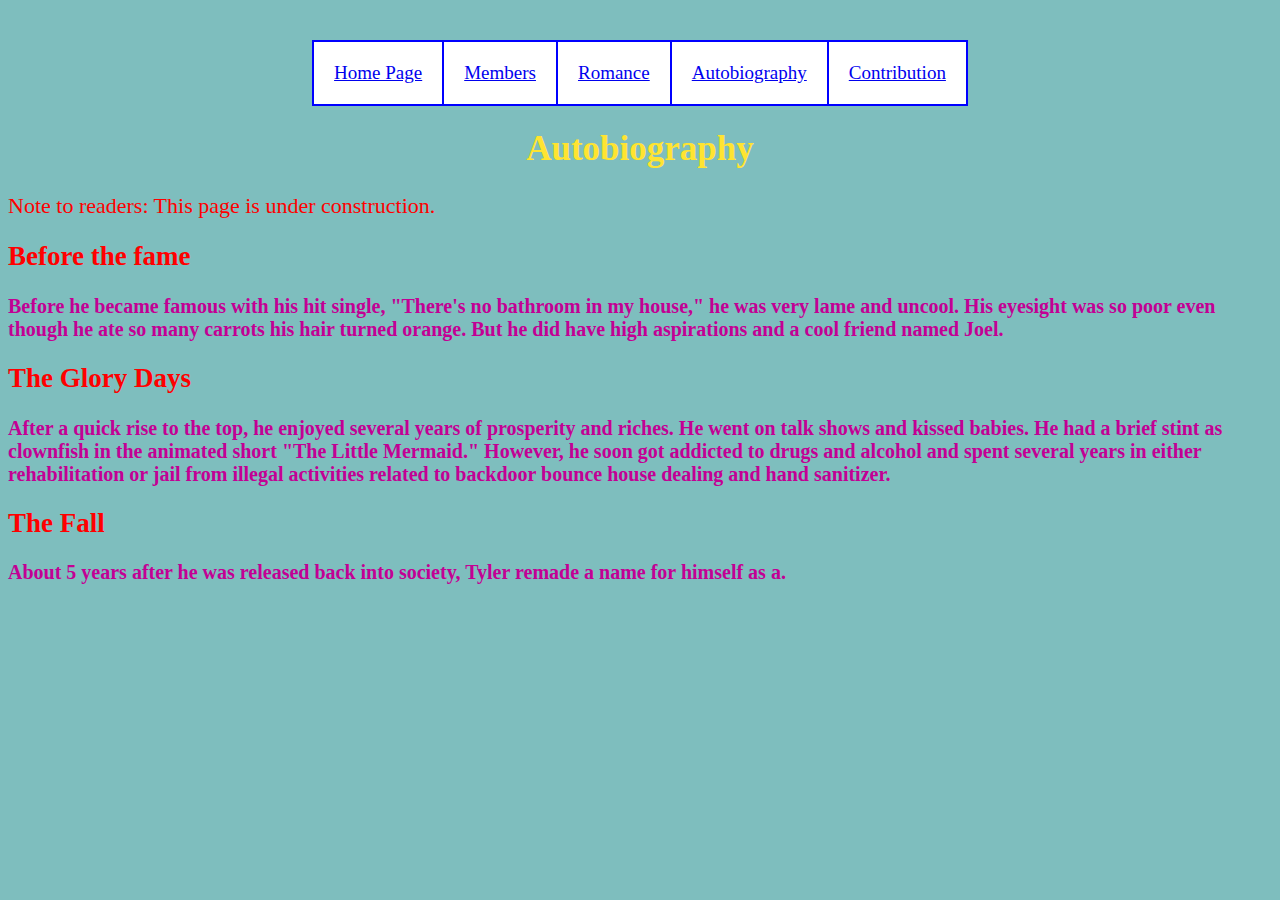
<file: Autobiography.html>
<!DOCTYPE html>
<html>
  <head>
    <link href="style.css" rel="stylesheet">
  </head>
  <body>
    
    <table class="links"> 
      <tr class="links">    

        <td class="links">
          <a href="index.html"> Home Page </a>
        </td>

        <td class="links">
          <a href="Members.html">Members</a> 
        </td>

        <td class="links">  
          <a href="Romance.html">Romance</a> 
        </td> 

        <td class="links">  
          <a href="Autobiography.html">Autobiography</a> 
        </td> 

        <td class="links">  
          <a href="Contribution.html">Contribution</a> 
        </td> 

      </tr>
    </table>
    
    <h1> Autobiography </h1>
    
    <p class="membersintro">
      Note to readers: This page is under construction.
    </p>
    
    <h2>
      Before the fame
    </h2>
    <p>
      Before he became famous with his hit single, "There's no bathroom in my house," he was very lame and uncool. His eyesight was so poor even though he ate so many carrots his hair turned orange. But he did have high aspirations and a cool friend named Joel.
    </p>

    <h2>
      The Glory Days
    </h2>
    <p>
      After a quick rise to the top, he enjoyed several years of prosperity and riches. He went on talk shows and kissed babies. He had a brief stint as clownfish in the animated short "The Little Mermaid." However, he soon got addicted to drugs and alcohol and spent several years in either rehabilitation or jail from illegal activities related to backdoor bounce house dealing and hand sanitizer.
    </p>

    <h2> The Fall </h2>

    <p> About 5 years after he was released back into society, Tyler remade a name for himself as a.
    </p>

    
  </body>
</html>
</file>
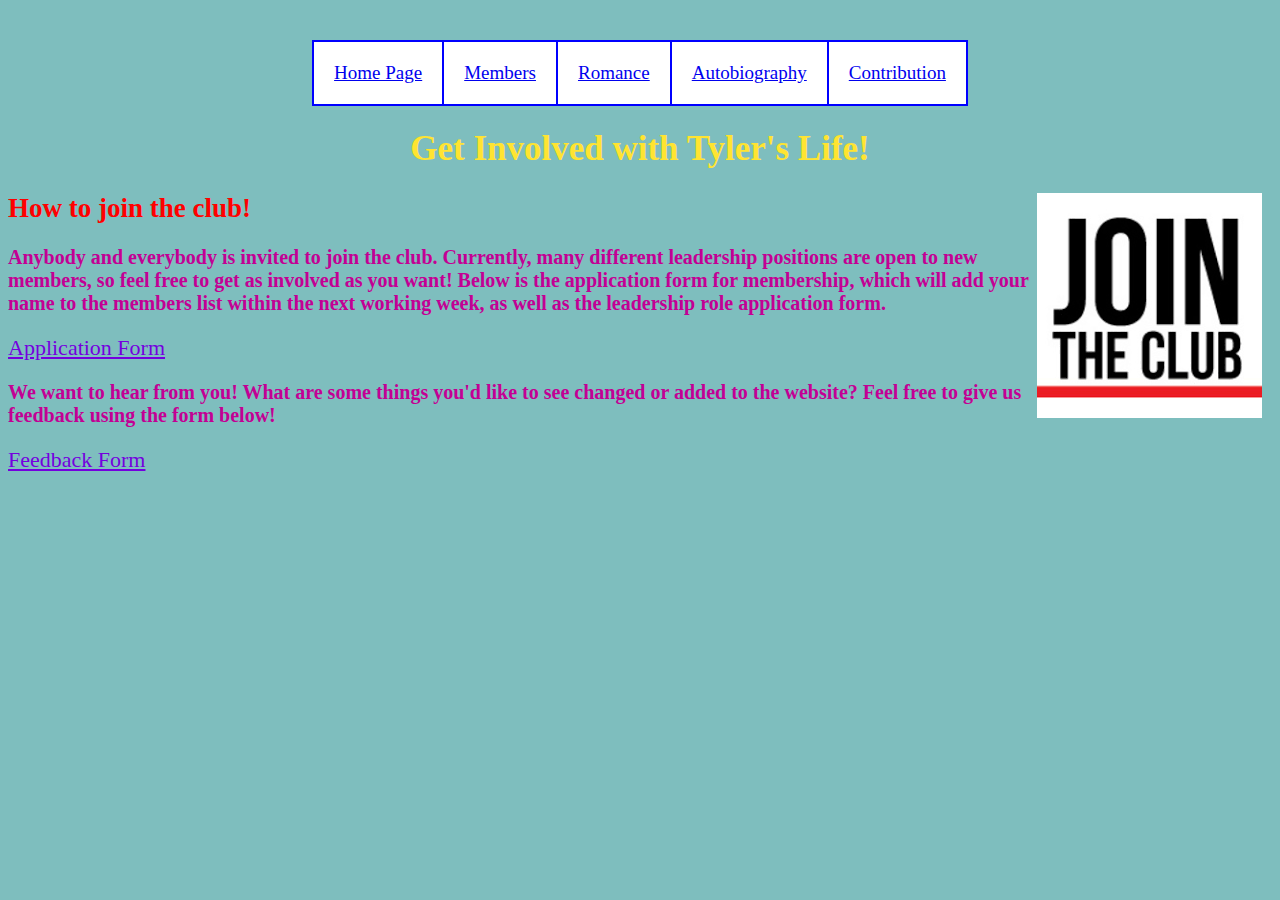
<file: Contribution.html>
<!DOCTYPE html>
<html>
  <head>
    <link href="style.css" rel="stylesheet">
  </head>
  <body>
    
    <table class="links"> 
      <tr class="links">    
        <td class="links">
          <a href="index.html">Home Page</a>
        <td class="links">
          <a href="Members.html">Members</a> 
        </td>
        <td class="links">  
          <a href="Romance.html">Romance</a> 
        </td> 

        <td class="links">  
          <a href="Autobiography.html">Autobiography</a> 
        </td> 

        <td class="links">  
          <a href="Contribution.html">Contribution</a> 
        </td> 
      </tr>
    </table>
    
    <h1>
      Get Involved with Tyler's Life!
    </h1>
    
    <img class="joinclub" src="tylerfanclubjoinclub.png" alt="joinclub">
    <h2> How to join the club! </h2>
    <p class="hovertext"> Anybody and everybody is invited to join the club. Currently, many different leadership positions are open to new members, so feel free to get as involved as you want! Below is the application form for membership, which will add your name to the members list within the next working week, as well as the leadership role application form. </p>
    
    <a class="forms" target="_blank"  href="https://docs.google.com/forms/d/e/1FAIpQLSeUuzDHizmzFsH_lqXtATB2eIFX6oLi5Gzumq0uL5wlP2vrjw/viewform">
      Application Form </a>
    
    
    <p class="hovertext"> We want to hear from you! What are some things you'd like to see changed or added to the website? Feel free to give us feedback using the form below!
    </p>
              
    <a class="forms" target="_blank" href="https://docs.google.com/forms/d/1ZpfnbP91IJF0a708eTAB_AsNiLiEqUdwxM-Se4QfkGc"> Feedback Form </a>
  
    
  </body>
</html>
</file>
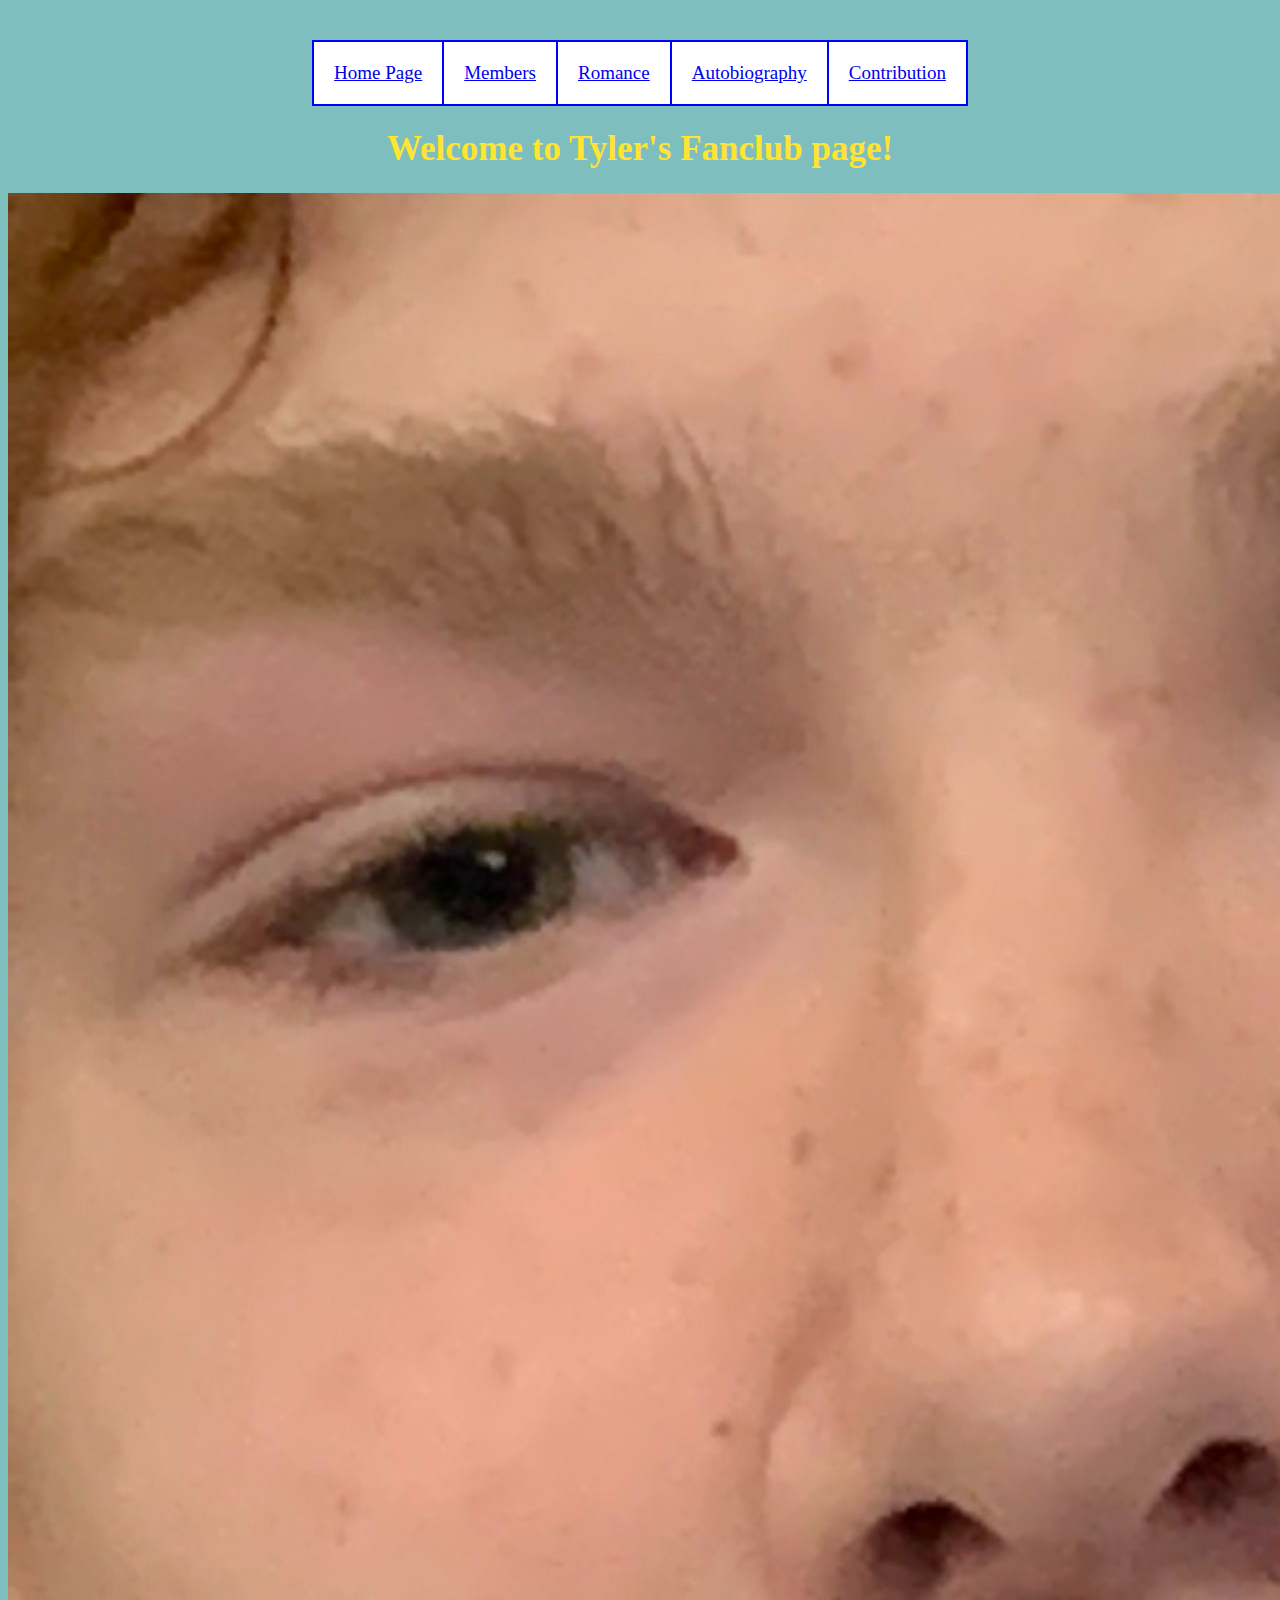
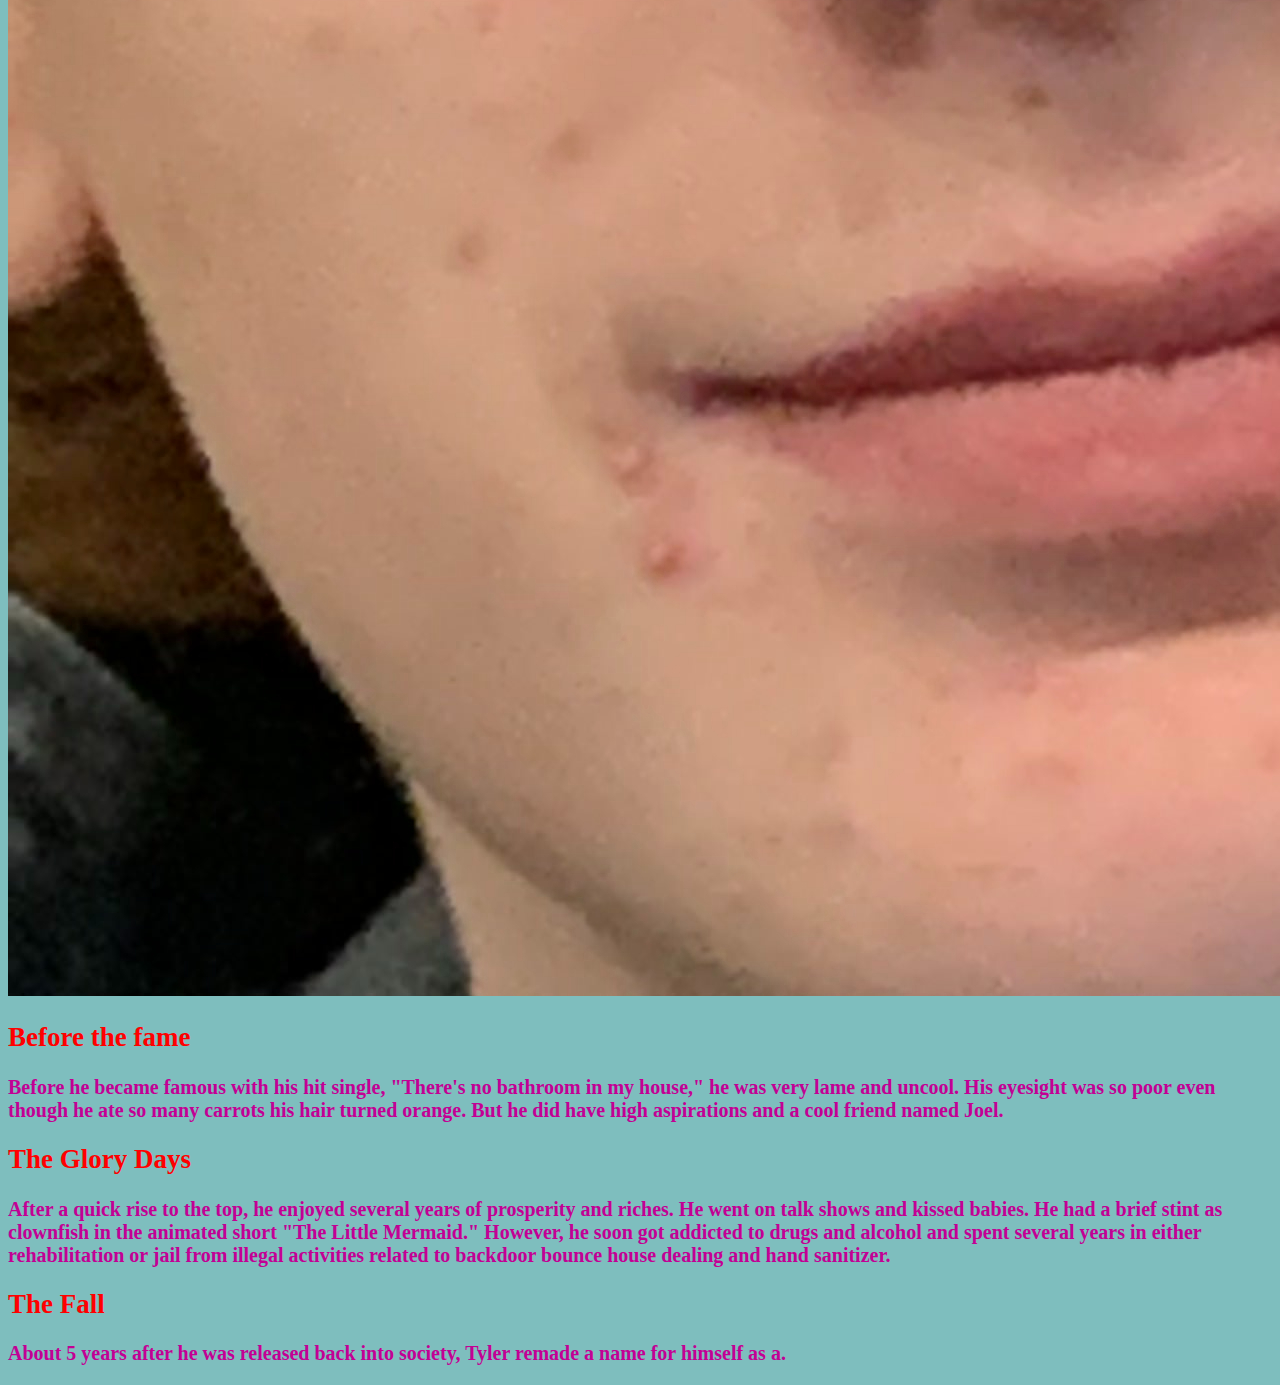
<file: index2.html>
<!DOCTYPE html>
<html>
  
  <head>
    
    <link rel="stylesheet" href="style.css">
    
     </head>
  
  <body>
   
    <table class="links"> 
     <tr class="links">    
       
       <td class="links">
         <a href="index.html">Home Page</a>
       </td>
       
    <td class="links">
      <a href="Members.html">Members</a> 
  </td>
       
       <td class="links">  
      <a href="Romance.html">Romance</a> 
    </td> 
       
       <td class="links">  
         <a href="Autobiography.html">Autobiography</a> 
       </td> 
       
       <td class="links">  
         <a href="Contribution.html">Contribution</a> 
       </td> 
       
      </tr>
      </table>
        
    
    <h1>Welcome to Tyler's Fanclub page!</h1>
    

    <img class="tyler" src="NewTyler.jpg" alt="tyler">

    

    <h2>
      Before the fame
    </h2>
    <p>
      Before he became famous with his hit single, "There's no bathroom in my house," he was very lame and uncool. His eyesight was so poor even though he ate so many carrots his hair turned orange. But he did have high aspirations and a cool friend named Joel.
    </p>

    <h2>
      The Glory Days
    </h2>
    <p>
      After a quick rise to the top, he enjoyed several years of prosperity and riches. He went on talk shows and kissed babies. He had a brief stint as clownfish in the animated short "The Little Mermaid." However, he soon got addicted to drugs and alcohol and spent several years in either rehabilitation or jail from illegal activities related to backdoor bounce house dealing and hand sanitizer.
    </p>

    <h2> The Fall </h2>
        
    <p> About 5 years after he was released back into society, Tyler remade a name for himself as a.
</p>

      </body>
      </html>
</file>
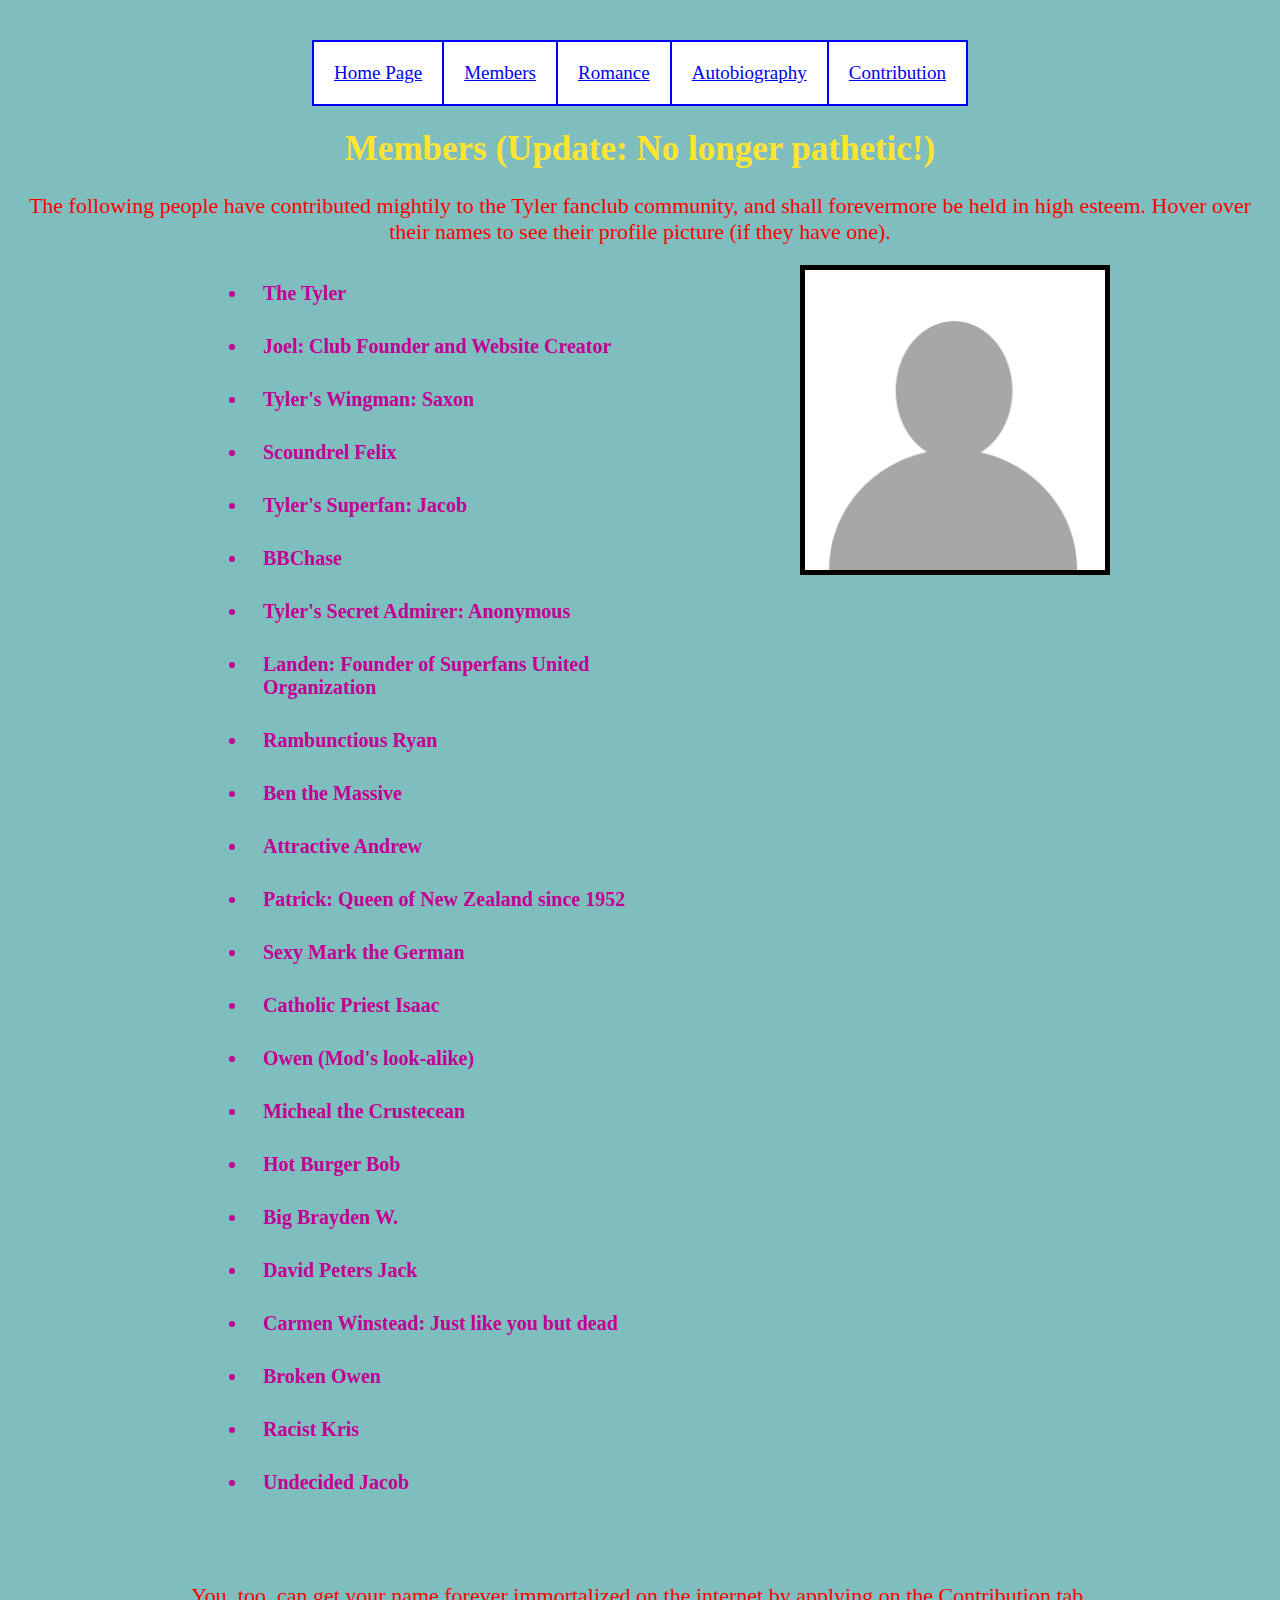
<file: Members.html>
<!DOCTYPE html>
<html>

  <head>
    <link rel= "stylesheet" href="style.css">
  </head>
  <body>
    
    <table class="links"> 
      <tr class="links">    

        <td class="links">
          <a href="index.html">Home Page</a>
        </td>

        <td class="links">
          <a href="Members.html">Members</a> 
        </td>

        <td class="links">  
          <a href="Romance.html">Romance</a> 
        </td> 

        <td class="links">  
          <a href="Autobiography.html">Autobiography</a> 
        </td> 

        <td class="links">  
          <a href="Contribution.html">Contribution</a> 
        </td> 

      </tr>
    </table>
    
    <h1>
      Members (Update: No longer pathetic!)
    </h1>
    
      <p class="membersintro center">
The following people have contributed mightily to  the Tyler fanclub community, and shall forevermore be held in high esteem. Hover over their names to see their profile picture (if they have one).
    </p>
    
    
     <img class="pic0 picsize" src="pic0.jpg" alt="placeholder">
    
    
    <ul>
      
      <li class="tyler"> The Tyler 
      <img class="tylerpic picsize" src="tylerpic.jpeg" alt="1">
      </li>
      
      <li class="joel"> Joel: Club Founder and Website Creator 
      <img class="joelpic picsize" src="picjoel.png" alt="2">
      </li>
      
      
      <li> Tyler's Wingman: Saxon </li>
      <li> Scoundrel Felix </li> 
      <li> Tyler's Superfan: Jacob </li>
      
      <li class="chase"> BBChase 
         <img class="chasepic picsize" src="chasepic.jpg" alt="3">
      </li>
      
      <li> Tyler's Secret Admirer: Anonymous </li>
      <li> Landen: Founder of Superfans United Organization </li>
      <li> Rambunctious Ryan </li>
      <li> Ben the Massive </li>
      <li> Attractive Andrew </li>
      <li> Patrick: Queen of New Zealand since 1952 </li>
      <li> Sexy Mark the German </li>
      <li> Catholic Priest Isaac </li>
      <li> Owen (Mod's look-alike) </li>
      <li> Micheal the Crustecean </li>
      <li> Hot Burger Bob </li>
      <li> Big Brayden W. </li>
      <li> David Peters Jack </li>
      <li> Carmen Winstead: Just like you but dead </li>
      <li> Broken Owen </li>
      <li> Racist Kris </li>
      <li> Undecided Jacob </li>
 
    </ul>
    
    <br>
    <br>
    
    <p class="membersintro center">
      You, too, can get your name forever immortalized on the internet by applying on the Contribution tab.
    </p>
    
    
  </body>
</html>
</file>
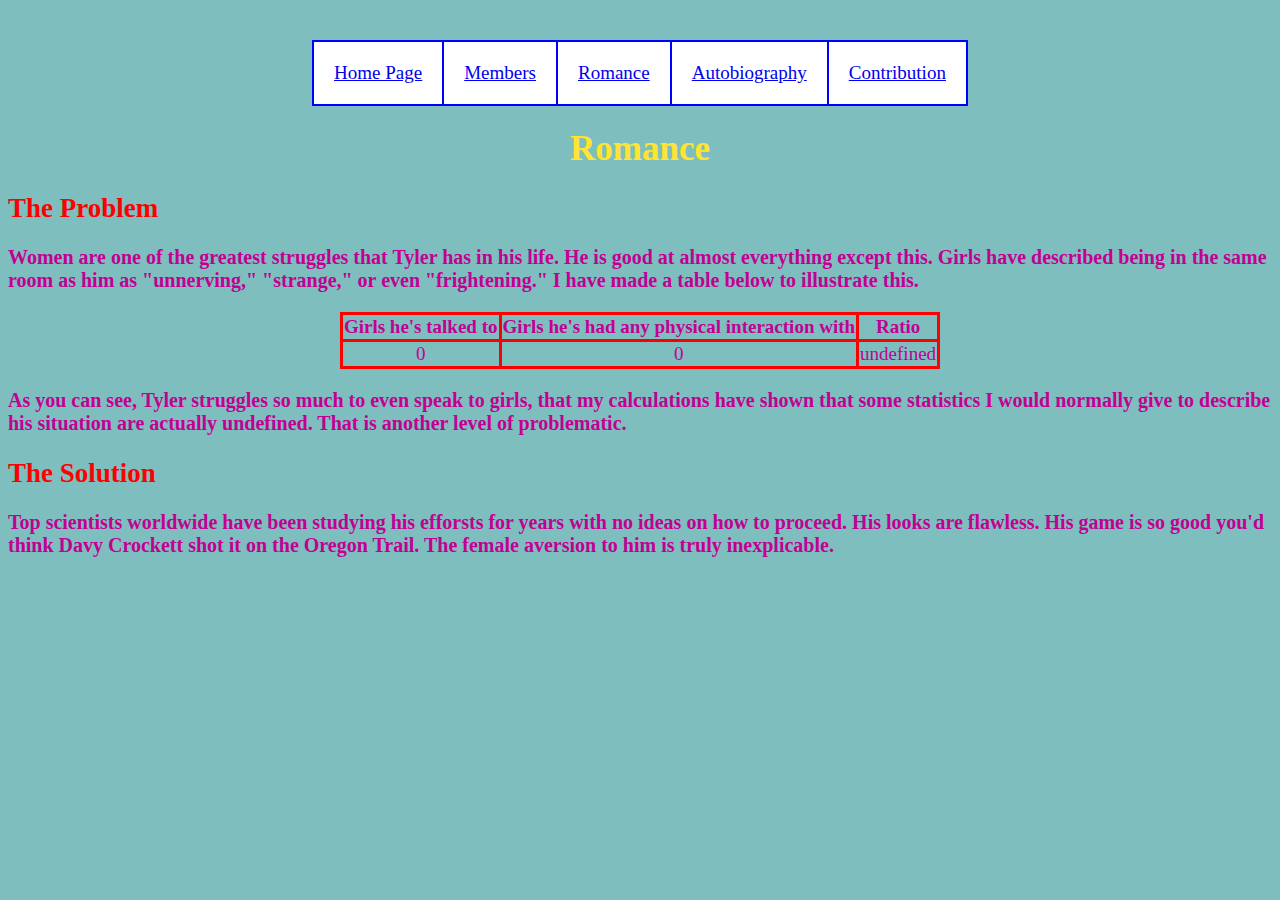
<file: Romance.html>
<!DOCTYPE html>
<html>
  <head>
     <link rel="stylesheet" href="style.css">
  </head>
  <body>
  
    <table class="links"> 
      <tr class="links">    

        <td class="links">
          <a href="index.html">Home Page</a>
        </td>

        <td class="links">
          <a href="Members.html">Members</a> 
        </td>

        <td class="links">  
          <a href="Romance.html">Romance</a> 
        </td> 

        <td class="links">  
          <a href="Autobiography.html">Autobiography</a> 
        </td> 

        <td class="links">  
          <a href="Contribution.html">Contribution</a> 
        </td> 

      </tr>
    </table>
    
    
    
    <h1> Romance </h1>
    <h2> The Problem</h2>
    <p> Women are one of the greatest struggles that Tyler has in his life. He is good at almost everything except this. Girls have described being in the same room as him as "unnerving," "strange," or even "frightening." I have made a table below to illustrate this.</p>
    
  <table>
   <tr> 
     <th> Girls he's talked to</th>
    <th> Girls he's had any physical interaction with</th>
     <th> Ratio </th>
    </tr>
    
    <tr>
      <td> 0 </td>
      <td> 0 </td>
    <td> undefined </td>
    </tr>
     
    </table>
    
    <p> As you can see, Tyler struggles so much to even speak to girls, that my calculations have shown that some statistics I would normally give to describe his situation are actually undefined. That is another level of problematic.</p>
    
    <h2>
      The Solution </h2>
    <p> Top scientists worldwide have been studying his efforsts for years with no ideas on how to proceed. His looks are flawless. His game is so good you'd think Davy Crockett shot it on the Oregon Trail. The female aversion to him is truly inexplicable.</p>
    
  </body>
</html>
</file>
<file: style.css>
body {
  background: rgba(123, 189, 189, 0.98);
  margin-top: 40px;
}

.center {
  text-align: center;
}

h1 {
text-align: center;
  font-weight: bold;
  color: #ffe431;
font-size: 35px;
}
  
h2 {
  font-weight: bold;
  color: red;
  font-size: 27px;
}

p {
  font-size: 20px;
  color: #c30094;
  font-weight: bold;
}

li{
  font-size: 20px;
  color: #c30094;
  font-weight: bold;
  padding: 15px;
  width: 400px;
}

ul{
  margin-left: 200px;
}

.membersintro {
  font-weight: 200;
  color: red;
  font-size: 22px;
}


table, th, td { 
  border: 3px solid red;
  border-collapse: collapse;
  margin-right: auto;
  margin-left: auto;
}

th, td {
  color: #c30094;
  font-size: 19px;
  text-align: center
}


.links {
  border: 2px solid blue;
  padding: 20px;
  border-collapse: collapse;
  background-color: white;
  margin-left: auto;
  margin-right: auto;
}  

.forms {
  font-size: 22px;
  color: #7400df;
  text-decoration: underline;
}

  .forms:visited, .links:visited{
  text-decoration: underline;
  color:#7400df;
}



.tylerwide {
  background-image: url("tyler.jpg");
  border-radius: 50%;
  width: 850px;
  height: 600px;
  display:block;
  margin-left:auto;
  margin-right: auto;
  border: 10px dotted;
  border-color: #c30094;
}
 
.tylerwide:hover {
  filter: contrast(100);
  border-radius: 50%;
  width: 95%;
  height: 600px;
  margin-left:auto;
  margin-right: auto;
  border: 10px dotted;
  border-color: #c30094;
  transition: 4s ease;
}

.joinclub {
  float: right;
  margin-right: 10px;
}

.joinclub:hover{
  background-image: url("tyler.jpg");
  border-radius: 100px;
}




.picsize{
  height: 300px;
  width: 300px;
  position: fixed;
  top: 265px;
  left: 800px;
  border: 5px black solid;
}


.tyler:hover, .joel:hover, .chase:hover {
  color:blue;
}

.pic0{
  z-index: 1;
}

.tyler, .joel, .chase{
  z-index: 0;
}

.tyler:hover .tylerpic{
  z-index: 2;
}

.joel:hover .joelpic{
  z-index: 2;
}

.chase:hover .chasepic{
  z-index: 2;
}
</file>
